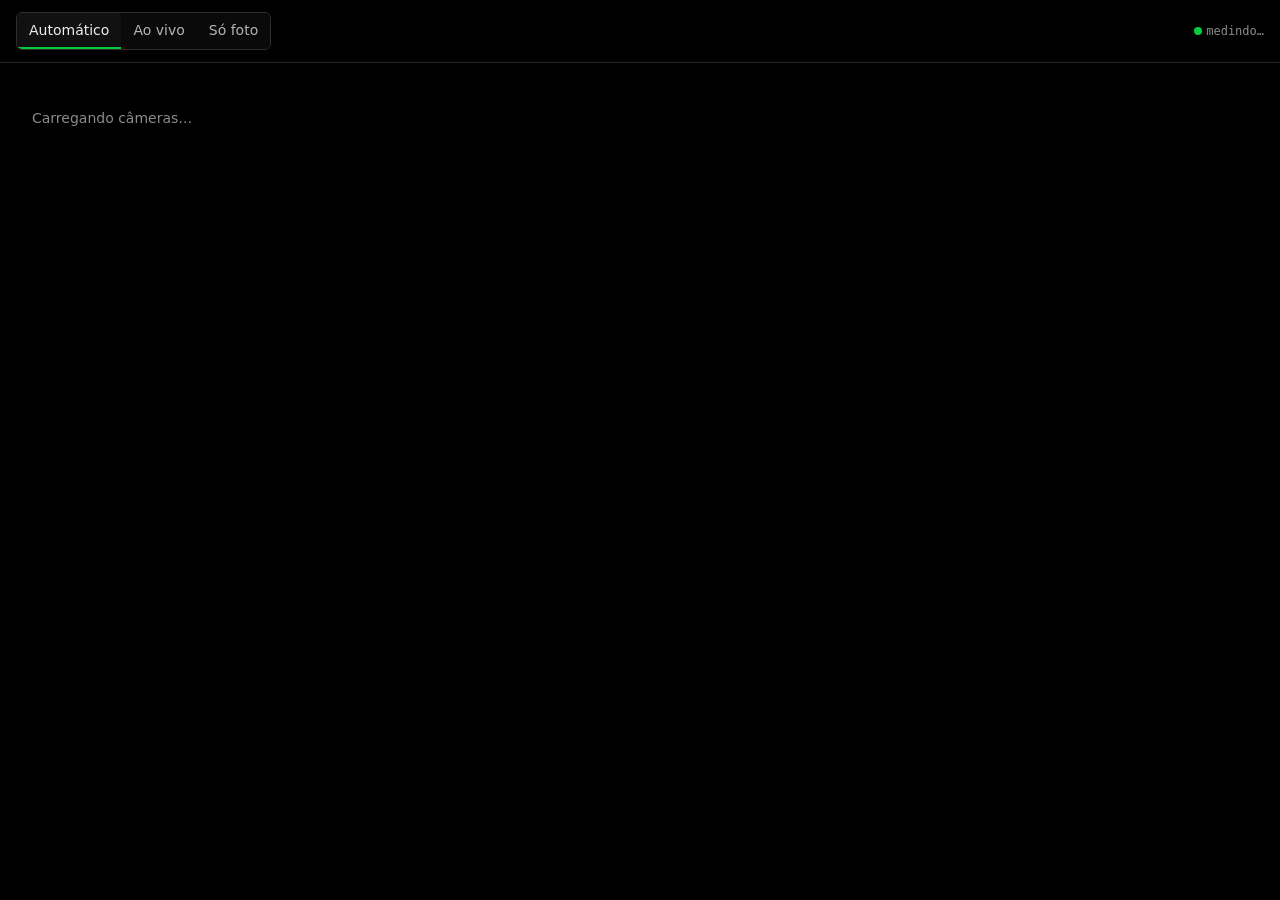
<file: android/app/src/main/assets/cameras.html>
<!doctype html>
<html lang="pt-BR">
<head>
<meta charset="utf-8">
<meta name="viewport" content="width=device-width, initial-scale=1">
<title>Câmeras ao vivo</title>
<style>
  /* Mesmos valores de web/tokens.css: base preta, verde só em detalhes. */
  :root {
    --bg: #000; --surface: #0a0a0a; --surface-2: #111; --line: #232323; --line-strong: #2e2e2e;
    --text: #ededed; --text-2: #b4b4b4; --text-3: #8a8a8a; --accent: #06cb3f; --warn: #e0b341;
    --font: system-ui, Roboto, sans-serif; --mono: ui-monospace, monospace;
    --s1: 4px; --s2: 8px; --s3: 12px; --s4: 16px; --r: 6px; --r-pill: 999px;
  }
  * { box-sizing: border-box; }
  body { margin: 0; background: var(--bg); color: var(--text); font: 14px/1.4 var(--font); }
  header { display: flex; gap: var(--s2); align-items: center; padding: var(--s3) var(--s4); border-bottom: 1px solid var(--line); flex-wrap: wrap; }
  .seg { display: flex; border: 1px solid var(--line-strong); border-radius: var(--r); overflow: hidden; }
  .seg button { background: var(--surface); color: var(--text-2); border: 0; padding: var(--s2) var(--s3); font: inherit; }
  .seg button[aria-pressed="true"] { background: var(--surface-2); color: var(--text); box-shadow: inset 0 -2px 0 var(--accent); }
  #rede { margin-left: auto; color: var(--text-3); font: 12px var(--mono); }
  #rede .ponto { display: inline-block; width: 8px; height: 8px; border-radius: 50%; background: var(--accent); margin-right: var(--s1); }
  #rede.fraca .ponto { background: var(--warn); }
  main { display: grid; gap: var(--s3); padding: var(--s4); grid-template-columns: repeat(auto-fill, minmax(280px, 1fr)); }
  figure { margin: 0; background: var(--surface); border: 1px solid var(--line); border-radius: var(--r); overflow: hidden; }
  figure img { display: block; width: 100%; aspect-ratio: 16 / 9; object-fit: contain; background: var(--bg); }
  figcaption { display: flex; justify-content: space-between; padding: var(--s2) var(--s3); color: var(--text-2); }
  .modo { font-size: 12px; color: var(--text-3); }
  .vazio { color: var(--text-3); padding: var(--s4); }
</style>
</head>
<body>
<header>
  <div class="seg" role="group" aria-label="Modo do vídeo">
    <button data-modo="auto" aria-pressed="true">Automático</button>
    <button data-modo="vivo" aria-pressed="false">Ao vivo</button>
    <button data-modo="foto" aria-pressed="false">Só foto</button>
  </div>
  <span id="rede"><span class="ponto"></span><span id="rede-t">medindo…</span></span>
</header>
<main id="grade"><p class="vazio">Carregando câmeras…</p></main>
<script>
"use strict";
const BASE = CF.base();
let seq = 0; const espera = {};
window.CF_resposta = (id, txt) => { const f = espera[id]; delete espera[id]; if (f) f(JSON.parse(txt)); };
const pedir = (caminho) => new Promise((ok) => { const id = ++seq; espera[id] = ok; CF.pedir(id, caminho); });

let cameras = [], escolha = "auto", fraca = false, ruins = 0, boas = 0, timerFoto = 0, timerRede = 0, ativo = true;
// Conexão fraca: 2 medições ruins seguidas → foto; volta ao vivo só após 3 boas (estável).
const LIMITE_MS = 1500, BOM_MS = 800;

function modoEfetivo() { return escolha === "auto" ? (fraca ? "foto" : "vivo") : escolha; }

function desenhar() {
  const g = document.getElementById("grade");
  if (!cameras.length) { g.innerHTML = '<p class="vazio">Nenhuma câmera ativa no programa.</p>'; return; }
  g.replaceChildren(...cameras.map((c) => {
    const f = document.createElement("figure");
    const img = document.createElement("img"); img.alt = c.nome; img.dataset.id = c.id;
    const cap = document.createElement("figcaption");
    const n = document.createElement("span"); n.textContent = c.nome;
    const m = document.createElement("span"); m.className = "modo";
    cap.append(n, m); f.append(img, cap); return f;
  }));
  aplicar();
}

function aplicar() {
  const modo = ativo ? modoEfetivo() : "parado";
  document.querySelectorAll("figure").forEach((f) => {
    const img = f.querySelector("img"), id = img.dataset.id;
    f.querySelector(".modo").textContent = modo === "vivo" ? "ao vivo" : modo === "foto" ? "foto a cada 3 s" : "";
    if (modo === "vivo") { if (!img.src.includes("/mjpeg")) img.src = `${BASE}/api/cameras/${id}/mjpeg`; }
    else if (modo === "foto") img.src = `${BASE}/api/cameras/${id}/foto.jpg?t=${Date.now()}`;
    else img.removeAttribute("src");
  });
  clearInterval(timerFoto);
  if (modo === "foto") timerFoto = setInterval(() => {
    document.querySelectorAll("figure img").forEach((img) => { img.src = `${BASE}/api/cameras/${img.dataset.id}/foto.jpg?t=${Date.now()}`; });
  }, 3000);
}

async function medir() {
  if (!cameras.length || !ativo) return;
  const r = await pedir(`/api/cameras/${cameras[0].id}/foto.jpg`);
  const kbs = r.ok && r.ms > 0 ? Math.round(r.bytes / r.ms) : 0; // bytes/ms ≈ KB/s
  const ruim = !r.ok || r.ms > LIMITE_MS;
  if (ruim) { ruins++; boas = 0; } else { boas += r.ms < BOM_MS ? 1 : 0; ruins = 0; }
  const antes = fraca;
  if (ruins >= 2) fraca = true;
  if (boas >= 3) fraca = false;
  const t = document.getElementById("rede"), tt = document.getElementById("rede-t");
  t.classList.toggle("fraca", fraca || ruim);
  tt.textContent = r.ok ? `${r.ms} ms · ${kbs} KB/s${fraca ? " · conexão fraca" : ""}` : "sem resposta";
  if (antes !== fraca && escolha === "auto") aplicar();
}

document.querySelectorAll("[data-modo]").forEach((b) => b.onclick = () => {
  escolha = b.dataset.modo;
  document.querySelectorAll("[data-modo]").forEach((x) => x.setAttribute("aria-pressed", String(x === b)));
  aplicar();
});

window.pausar = () => { ativo = false; aplicar(); clearInterval(timerRede); };
window.retomar = () => { if (ativo) return; ativo = true; aplicar(); timerRede = setInterval(medir, 5000); };

(async () => {
  const r = await pedir("/api/cameras");
  try { cameras = (JSON.parse(r.corpo || "{}").cameras || []).filter((c) => c.ativa !== false); } catch (_) { cameras = []; }
  if (!r.ok) { document.getElementById("grade").innerHTML = '<p class="vazio">Não consegui falar com o programa. Confira a rede.</p>'; return; }
  desenhar(); medir(); timerRede = setInterval(medir, 5000);
})();
</script>
</body>
</html>
</file>
